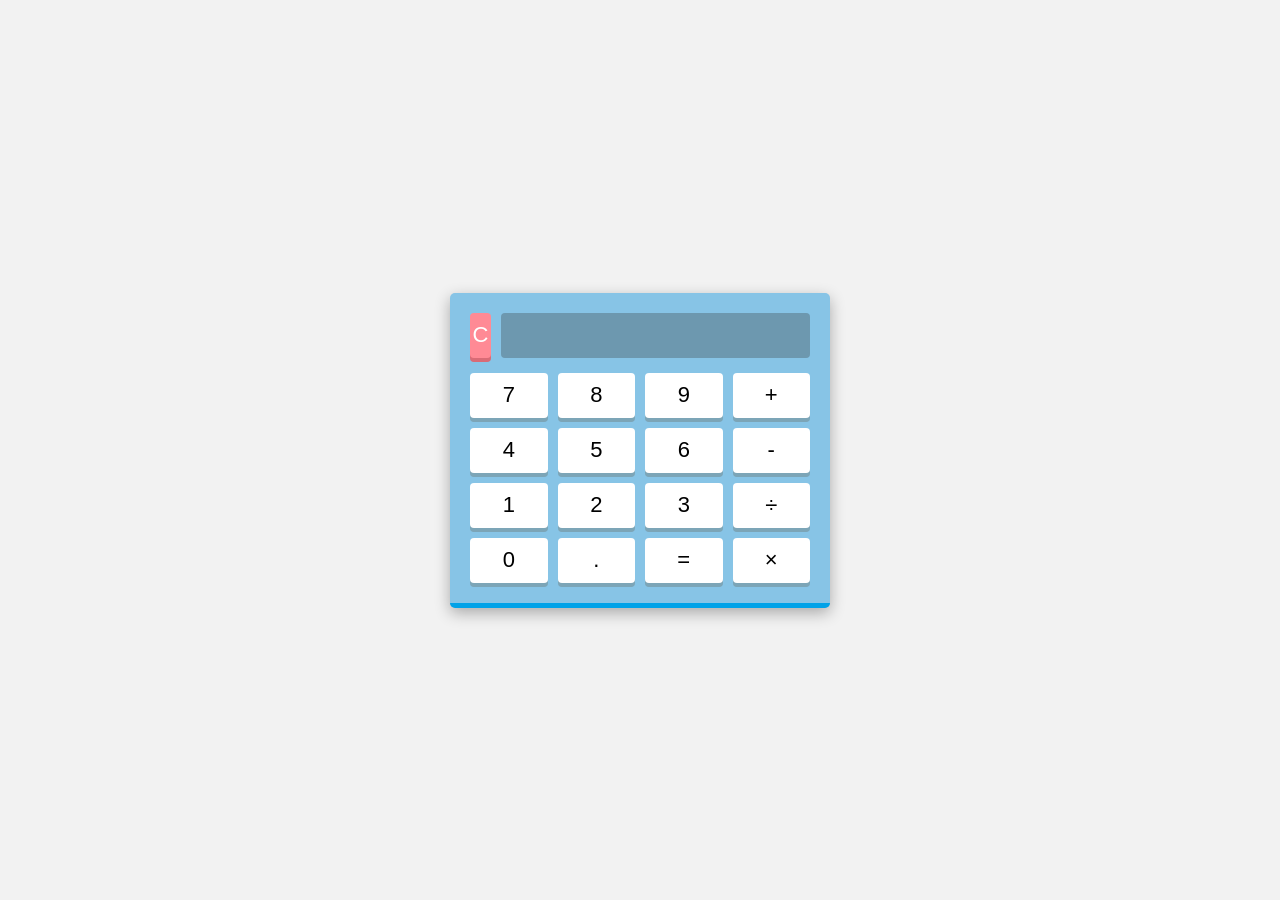
<file: index.html>
<!DOCTYPE html>
<html lang="en">
<head>
    <meta charset="UTF-8">
    <meta name="viewport" content="width=device-width, initial-scale=1.0">
    <title>calculate</title>
    <link rel="stylesheet" href="style.css">
</head>
<body>
    <div class="calculator">

    <div class="top">
        <button onclick="clearDisplay()" class="clear">C</button>
        <input type="text" id="display" readonly>
    </div>

    <div class="buttons">

        <button onclick="appendValue('7')">7</button>
        <button onclick="appendValue('8')">8</button>
        <button onclick="appendValue('9')">9</button>
        <button onclick="appendValue('+')" class="operator">+</button>

        <button onclick="appendValue('4')">4</button>
        <button onclick="appendValue('5')">5</button>
        <button onclick="appendValue('6')">6</button>
        <button onclick="appendValue('-')" class="operator">-</button>

        <button onclick="appendValue('1')">1</button>
        <button onclick="appendValue('2')">2</button>
        <button onclick="appendValue('3')">3</button>
        <button onclick="appendValue('/')" class="operator">÷</button>

        <button onclick="appendValue('0')">0</button>
        <button onclick="appendValue('.')">.</button>
        <button onclick="calculate()" class="equal">=</button>
        <button onclick="appendValue('*')" class="operator">×</button

    </div>

</div>

</body>
</html>
<script>
    let display = document.getElementById("display");

    function appendValue(value){
        display.value += value;
    }

    function clearDisplay(){
        display.value = "";
    }

    function calculate(){
        try{
            display.value = eval(display.value);
        }catch{
            display.value = "Error";
        }
}

</script>
</file>
<file: style.css>
*{
    margin:0;
    padding:0;
    box-sizing:border-box;
    font-family:Arial, Helvetica, sans-serif;
}

body{
    background:#f2f2f2;
    display:flex;
    justify-content:center;
    align-items:center;
    height:100vh;
}

.calculator{
    width:380px;
    background:#87c4e6;
    padding:20px;
    border-radius:5px;
    box-shadow:0 5px 15px rgba(0,0,0,.3);
    border-bottom:5px solid #00a2e8;
}

.top{
    display:flex;
    gap:10px;
    margin-bottom:15px;
}

.clear{
    width:75px;
    height:45px;
    background:#ff8a95;
    color:white;
    border:none;
    border-radius:4px;
    font-size:22px;
    cursor:pointer;
    box-shadow:0 4px #d96b76;
}

.top input{
    flex:1;
    height:45px;
    background:#6d98af;
    border:none;
    border-radius:4px;
    font-size:24px;
    color:white;
    text-align:right;
    padding-right:10px;
}

.buttons{
    display:grid;
    grid-template-columns:repeat(4,1fr);
    gap:10px;
}

.buttons button{
    height:45px;
    border:none;
    border-radius:4px;
    background:white;
    font-size:22px;
    cursor:pointer;
    box-shadow:0 4px #7ca5b7;
}

.operator{
    background:#fdebef;
}

.equal{
    background:#f4ff6a;
}
</file>
